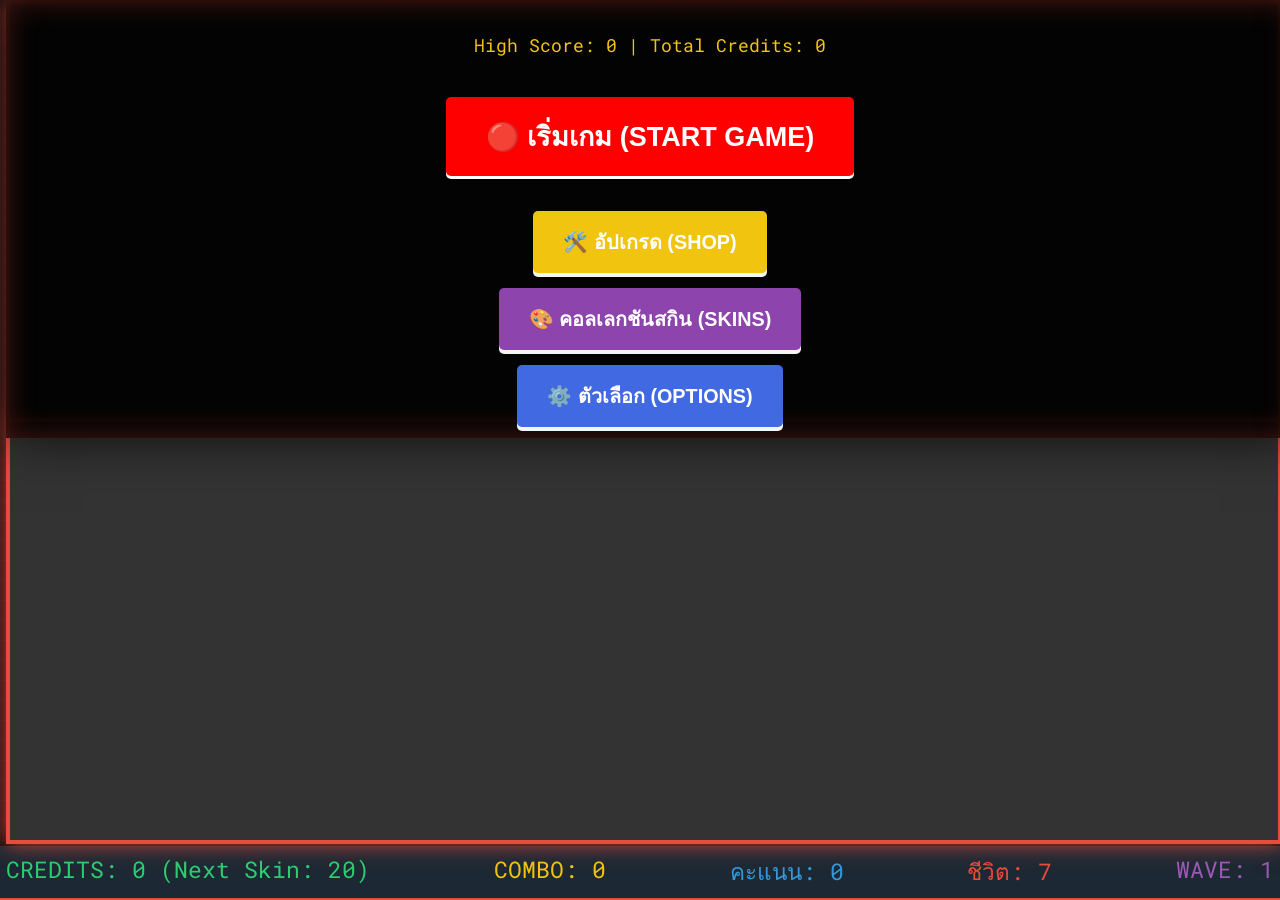
<file: gamee.html>
<!DOCTYPE html>
<html>
<head>
    <title>HELL ARMOR</title>
    <style>
        /* --- 1. Base Styles (Modernized Dark/Red Theme) --- */
        body {
            display: flex;
            flex-direction: column;
            align-items: center;
            /* พื้นหลังใหม่: ลายตารางเรียบง่ายแต่ดูดี */
            background-color: #0d0d0d; 
            background-image: linear-gradient(rgba(231, 76, 60, 0.05) 1px, transparent 1px), 
                              linear-gradient(90deg, rgba(231, 76, 60, 0.05) 1px, transparent 1px);
            background-size: 20px 20px;
            font-family: 'Roboto Mono', monospace;
            color: #ecf0f1;
            margin: 0;
            padding: 0; 
            height: 100vh; 
            touch-action: manipulation;
            overflow: hidden; 
        }

        #game-container {
            position: relative; 
            /* **NEW: ขยายให้ใกล้เคียงขอบจอที่สุด** */
            width: 99vw; /* ใช้ 99% ของความกว้างหน้าจอ */
            height: 99vh; /* ใช้ 99% ของความสูงหน้าจอ */
            max-width: 99vw; 
            max-height: 99vh; 
            aspect-ratio: 16 / 9; /* อัตราส่วนใหม่ 16:9 */
            /* **CRITICAL: ใช้ object-fit เพื่อให้ภาพไม่บิดเบี้ยว** */
            object-fit: contain; 
            margin-top: auto;
            margin-bottom: auto; 
            display: flex;
            justify-content: center;
            align-items: center;
        }
        
        #game-canvas {
            position: absolute; 
            top: 0;
            left: 0;
            width: 100%; 
            height: 100%;
            
            border: 4px solid #e74c3c; /* Red border for Hell Armor */
            background-color: #333333;
            display: block;
            box-shadow: 0 0 20px rgba(231, 76, 60, 0.9); /* เพิ่มแสงให้ดูดุดัน */
            
            image-rendering: -moz-crisp-edges;
            image-rendering: -webkit-crisp-edges;
            image-rendering: pixelated; 
            image-rendering: crisp-edges;
        }
        
        /* --- 2. Info/Score Panel --- */
        #score-container {
            margin-top: 10px;
            display: flex;
            justify-content: space-between;
            width: 99vw; /* ขยายให้เต็มความกว้างจอ */
            max-width: 99vw;
            font-size: 2.5vmin; 
            color: #ecf0f1;
            background-color: #1c2833; /* Darker bar */
            padding: 8px 15px;
            border-radius: 5px;
            box-shadow: 0 0 10px rgba(0,0,0,0.5);
            border-bottom: 2px solid #e74c3c;
        }
        
        /* --- 3. UI Panels (Menus) - ปรับปรุงหลัก (เต็มหน้าจอ) --- */
        .ui-panel {
            position: absolute;
            top: 0;
            left: 0;
            width: 100%;
            height: 100%;
            background-color: rgba(0, 0, 0, 0.95);
            color: #ecf0f1;
            z-index: 100;
            display: none; 
            flex-direction: column;
            align-items: center;
            justify-content: center;
            text-align: center;
            padding: 10px; /* ลด padding */
            font-size: 3vmin; 
            overflow-y: auto; /* ควบคุม scroll เฉพาะแนวตั้ง */
            /* เพิ่มแสงเงาให้ดูเท่ */
            box-shadow: inset 0 0 30px rgba(231, 76, 60, 0.3), 0 0 50px rgba(0, 0, 0, 0.7);
        }
        
        /* Start Menu Specific */
        #start-menu h1 {
            font-size: 10vmin; /* ลดขนาด H1 ลง */
            color: #ffffff; /* แดงดุดัน */
            text-shadow: 0 0 15px #FF0000;
            margin-bottom: 5px;
        }
        #start-menu p {
            font-size: 1.5vmin;
            margin-bottom: 30px;
        }

        /* --- Shop Specific Styles --- */
        #shop-menu, #skins-menu {
            overflow-y: auto; 
            padding: 20px 0; /* เพิ่ม padding ด้านบนและล่าง */
        }
        .upgrade-item {
            display: flex;
            justify-content: space-between;
            align-items: center;
            width: 90%; /* ขยายเป็น 90% ของความกว้างเมนู */
            max-width: 500px; /* เพิ่ม max-width */
            padding: 15px;
            margin: 10px 0;
            background-color: #1e2832; /* Darker background for items */
            border-left: 5px solid #3498db;
            border-radius: 8px;
            box-shadow: 0 2px 5px rgba(0,0,0,0.5);
        }
        
        /* --- 4. Controls/Buttons - ปรับปรุงหลัก --- */
        .game-button {
            padding: 15px 30px; /* ทำให้ปุ่มใหญ่ขึ้น */
            font-size: 2.2vmin; 
            cursor: pointer;
            background-color: #3498db;
            color: #ffffff;
            border: none;
            border-radius: 5px;
            font-weight: bold;
            box-shadow: 0 5px #000;
            transition: all 0.1s ease;
            outline: none;
            text-transform: uppercase;
        }
        .game-button:hover {
            opacity: 0.9;
        }
        .game-button:active {
            transform: translateY(5px);
            box-shadow: none;
        }
        
        /* ปุ่ม Start (สำคัญที่สุด) */
        #start-menu .game-button:first-of-type {
            background-color: #FF0000;
            box-shadow: 0 3px #ffffff;
            font-size: 3vmin;
            padding: 18px 40px;
            margin-bottom: 20px !important;
        }
        #start-menu .game-button:first-of-type:active {
            transform: translateY(6px);
            box-shadow: none;
        }
        
        /* ปุ่ม Laser */
        #laser-button {
            background-color: #e74c3c;
            box-shadow: 0 4px #c0392b;
        }
        #laser-button:disabled {
            background-color: #95a5a6;
            box-shadow: 0 4px #7f8c8d;
        }

        /* ปุ่ม Shop */
        .upgrade-button {
            padding: 8px 15px;
            font-size: 1.8vmin;
            cursor: pointer;
            background-color: #2ecc71;
            color: #1e2832;
            border: none;
            border-radius: 4px;
            transition: background-color 0.1s;
            font-weight: bold;
            box-shadow: 0 3px #27ae60;
        }
        .upgrade-button:active {
            transform: translateY(3px);
            box-shadow: none;
        }
        
        /* Pause Overlay */
        #pause-overlay {
            position: absolute;
            top: 0;
            left: 0;
            width: 100%;
            height: 100%;
            background-color: rgba(0, 0, 0, 0.7);
            color: #e74c3c;
            font-size: 8vmin;
            font-weight: bold;
            display: none; 
            align-items: center;
            justify-content: center;
            z-index: 110;
        }


        /* --- 5. Mobile/Touch Controls --- */
        #mobile-controls {
            position: relative; 
            margin-top: 10px; 
            width: 99vw; /* ขยายให้เต็มความกว้างจอ */
            max-width: 99vw;
            display: flex; /* Ensure it is flex */
            justify-content: space-between;
            padding: 10px 0;
            align-self: center; 
        }
        .mobile-btn {
            padding: 20px 30px;
            font-size: 1.2em;
            cursor: pointer;
            background-color: rgba(52, 152, 219, 0.7);
            color: #ffffff;
            border: 2px solid #3498db;
            border-radius: 10px;
            font-weight: bold;
            user-select: none; 
        }
        #fire-button {
            background-color: rgba(231, 76, 60, 0.7);
            border-color: #e74c3c;
        }
        
        /* Combo System Styling */
        #combo-display-overlay { 
            position: absolute;
            top: 10%;
            width: 100%;
            text-align: center;
            color: #2ecc71;
            font-size: 8vmin;
            font-weight: bold;
            /* ปรับให้ดูเด่นขึ้น */
            text-shadow: 0 0 10px rgba(46, 204, 113, 1), 0 0 20px rgba(46, 204, 113, 0.5);
            display: none;
            z-index: 120;
        }
         /* Wave Message Overlay */
        #wave-message-overlay {
            position: absolute;
            top: 0;
            left: 0;
            width: 100%;
            height: 100%;
            display: flex;
            align-items: center;
            justify-content: center;
            z-index: 200; 
            pointer-events: none; /* Crucial: allows clicks to pass through */
        }
        .wave-message-box {
            background-color: rgba(0, 0, 0, 0.7);
            padding: 10px 20px;
            border-radius: 8px;
            font-size: 4vmin;
            font-weight: bold;
            opacity: 0;
            transition: opacity 1s ease-out;
        }
        
        /* Power-Up Timer Display */
        #powerup-timer {
            position: absolute;
            top: 5px;
            right: 5px;
            background-color: rgba(52, 152, 219, 0.9);
            color: white;
            padding: 5px 10px;
            border-radius: 5px;
            font-size: 2vmin;
            font-weight: bold;
            z-index: 150;
            display: none;
            border: 2px solid #2980b9;
        }
        
        /* --- NEW: Controls Bar Styling --- */
        #controls-bar {
            margin-top: 10px;
            width: 99vw; /* ขยายให้เต็มความกว้างจอ */
            max-width: 99vw;
            display: none; /* Controlled by JS */
            justify-content: center;
            gap: 15px;
            padding-bottom: 10px; 
        }
                /* --- In-Game Controls Overlay (มุมขวาบน) --- */
        #ingame-controls-overlay {
            position: absolute;
            top: 5px; /* ชิดขอบบน */
            right: 5px; /* ชิดขอบขวา */
            z-index: 150; /* อยู่เหนือ Canvas, ใต้ Pause/Message Overlay */
            display: none; /* Controlled by JS */
            gap: 5px;
        }

        .game-control-btn {
            padding: 8px 12px;
            font-size: 2vmin; 
            cursor: pointer;
            background-color: rgba(52, 152, 219, 0.6); /* สีฟ้าโปร่งแสง */
            color: #ffffff;
            border: 2px solid #2980b9;
            border-radius: 5px;
            font-weight: bold;
            box-shadow: 0 2px rgba(0,0,0,0.5);
            transition: all 0.1s;
        }

        .game-control-btn:hover {
            background-color: rgba(52, 152, 219, 0.8);
        }

        .game-control-btn:active {
            transform: translateY(2px);
            box-shadow: none;
        }


    </style>
    <link href="https://fonts.googleapis.com/css2?family=Roboto+Mono:wght@400;700&display=swap" rel="stylesheet">
</head>
<body>
    <div id="game-container">
        <canvas id="game-canvas" width="960" height="540"></canvas>
        
        <div id="start-menu" class="ui-panel">
            <h1>HELL ARMOR</h1> 
            <p style="font-size: 2vmin; color:#f1c40f;">
                High Score: <span id="high-score-display">0</span> | Total Credits: <span id="credit-display-menu">0</span>
            </p>
            <button class="game-button" onclick="startGameFlow()" style="margin-top: 10px;">
                🔴 เริ่มเกม (Start Game)
            </button>
            <button class="game-button" onclick="changeScreen('SHOP')" style="margin-top: 15px; background-color: #f1c40f; box-shadow: 0 4px #F5F5F5; color: #fff;">
                🛠️ อัปเกรด (Shop)
            </button>
            <button class="game-button" onclick="changeScreen('SKINS')" style="margin-top: 15px; background-color: #8e44ad; box-shadow: 0 4px #F5F5F5;">
                🎨 คอลเลกชันสกิน (Skins)
            </button>
            <button class="game-button" onclick="openOptions()" style="margin-top: 15px; background-color: #4169E1; box-shadow: 0 4px #F5F5F5;">
                ⚙️ ตัวเลือก (Options)
            </button>
            <button class="game-button" onclick="changeScreen('HELP')" style="margin-top: 15px; background-color: #3498db; box-shadow: 0 4px #F5F5F5;">
                ❓ วิธีเล่น (Help)
            </button>
        <a href="Home.html">
            <button class="game-button" style="margin-top: 15px;">
                ⬅ Back to Menu
            </button>
        </a>

        </div>

        <div id="shop-menu" class="ui-panel">
            <h1>SHOP & UPGRADES</h1>
            <h2 style="color:#2ecc71; margin-bottom: 20px;">Credits: <span id="credit-display-shop">0</span></h2>

            <div class="upgrade-item">
                <div>
                    **DAMAGE** (Level <span id="upgrade-damage-level">1</span>)<br>
                    <span style="font-size: 0.5em; color: #ccc;">พลังโจมตีกระสุนเพิ่มขึ้น</span>
                </div>
                <button class="upgrade-button" onclick="buyUpgrade('DAMAGE')" id="buy-damage">
                    BUY: <span id="cost-damage">100</span>
                </button>
            </div>
            <div class="upgrade-item">
                <div>
                    **FIRE RATE** (Level <span id="upgrade-fireRate-level">1</span>)<br>
                    <span style="font-size: 0.5em; color: #ccc;">อัตราการยิงเร็วขึ้น</span>
                </div>
                <button class="upgrade-button" onclick="buyUpgrade('FIRE')" id="buy-fire">
                    BUY: <span id="cost-fire">150</span>
                </button>
            </div>
            <div class="upgrade-item">
                <div>
                    **SPEED** (Level <span id="upgrade-speed-level">1</span>)<br>
                    <span style="font-size: 0.5em; color: #ccc;">ความเร็วรถถังเพิ่มขึ้น</span>
                </div>
                <button class="upgrade-button" onclick="buyUpgrade('SPEED')" id="buy-speed">
                    BUY: <span id="cost-speed">200</span>
                </button>
            </div>
            <div class="upgrade-item">
                <div>
                    **BASE ARMOR** (Level <span id="upgrade-armor-level">1</span>)<br>
                    <span style="font-size: 0.5em; color: #ccc;">เพิ่มพลังชีวิตฐาน</span>
                </div>
                <button class="upgrade-button" onclick="buyUpgrade('ARMOR')" id="buy-armor">
                    BUY: <span id="cost-armor">250</span>
                </button>
            </div>
            <div class="upgrade-item">
                <div>
                    **LASER USE** (Max <span id="upgrade-laserUses-level">1</span>)<br>
                    <span style="font-size: 0.5em; color: #ccc;">จำนวนครั้งที่ใช้เลเซอร์กวาดจอได้</span>
                </div>
                <button class="upgrade-button" onclick="buyUpgrade('LASER')" id="buy-laser">
                    BUY: <span id="cost-laser">500</span>
                </button>
            </div>
            
            <h3 style="margin-top: 30px; color:#3498db;">CONSUMABLES</h3>
            <div class="upgrade-item">
                <div>
                    **EXTRA LIFE** (+1 Life)<br>
                    <span style="font-size: 0.5em; color: #ccc;">เพิ่มชีวิตรถถังทันที</span>
                </div>
                <button class="upgrade-button" onclick="buyConsumable('LIFE')" id="buy-life" style="background-color: #f39c12; box-shadow: 0 4px #e67e22;">
                    BUY: 500
                </button>
            </div>
            <div class="upgrade-item">
                <div>
                    **BASE REPAIR** (Full Base Health)<br>
                    <span style="font-size: 0.5em; color: #ccc;">เติมพลังชีวิตฐานให้เต็ม</span>
                </div>
                <button class="upgrade-button" onclick="buyConsumable('REPAIR')" id="buy-repair" style="background-color: #e74c3c; box-shadow: 0 4px #c0392b;">
                    BUY: 800
                </button>
            </div>
            

            <p style="margin-top: 30px;">
                <button class="game-button" onclick="changeScreen('START')">
                    ⬅️ กลับสู่เมนูหลัก
                </button>
            </p>
        </div>


        <div id="skins-menu" class="ui-panel">
            <h1>SKINS COLLECTION</h1>
            <h2 style="color:#2ecc71; margin-bottom: 20px;">Current Skin: <span id="active-skin-display">Default</span></h2>
            <div id="skins-list" style="display: flex; flex-wrap: wrap; justify-content: center; max-width: 600px; gap: 15px; margin-bottom: 30px;">
                </div>
            <button class="game-button" onclick="changeScreen('START')">
                ⬅️ กลับสู่เมนูหลัก
            </button>
        </div>

        <div id="options-menu" class="ui-panel">
            <h1>ตัวเลือก (Options)</h1>
            <p>ปรับระดับเสียง (Volume):</p>
            <input type="range" id="volume-slider" min="0" max="100" value="30" onchange="setVolume(this.value)">
            
            <p style="margin-top: 30px;">
                <button class="game-button" onclick="resetHighScore()" style="background-color: #e74c3c; box-shadow: 0 4px #c0392b;">
                    ⚠️ รีเซ็ต High Score & Data
                </button>
            </p>
            <p style="margin-top: 15px;">
                <button class="game-button" onclick="changeScreen('START')">
                    ⬅️ กลับสู่เมนูหลัก
                </button>
            </p>
        </div>
        
        <div id="help-menu" class="ui-panel">
            <h1>HOW TO PLAY HELL ARMOR</h1>
            <p style="text-align: left; max-width: 400px; margin-top: 20px; font-size: 2vmin;">
                **เป้าหมาย:** ป้องกันฐานของคุณจากฝูงศัตรูที่มาตาม 5 เลน<br>
                **การควบคุม:**<br>
                - **ซ้าย/ขวา ( Arrow Keys ):** เคลื่อนที่<br>
                - **ยิง ( Spacebar ):** ยิงกระสุน<br>
                - **เลเซอร์ (Q):** กวาดล้างศัตรูทั้งหน้าจอ (จำกัดการใช้)<br>
                - **หยุด/เล่นต่อ (P):** หยุดเกมชั่วคราว<br>
                <br>
                **การหาเงิน:** <span style="color:#2ecc71;">Credits</span> จะถูกดรอปเมื่อทำลายศัตรู สามารถนำไปอัปเกรดใน Shop ได้
            </p>
            <p style="margin-top: 30px;">
                <button class="game-button" onclick="changeScreen('START')">
                    ⬅️ กลับสู่เมนูหลัก
                </button>
            </p>
        </div>

        <div id="message-box" class="ui-panel">
            <h1 style="color:#e74c3c; font-size: 8vmin; margin-bottom: 5px;">GAME OVER</h1>
            <h2 style="color:#e74c3c;">YOU ARE DEFEATED!</h2>
            <h3 style="color:#2ecc71;">Credits Earned: <span id="final-credits">0</span></h3>
            <p style="font-size: 0.5em; margin-top: 10px; color:#f1c40f;">
                คะแนนของคุณ: <span id="final-score">0</span>
            </p>
            <button class="game-button" onclick="changeScreen('START')">
                ⬅️ เมนูหลัก (Main Menu)
            </button>
        </div>

        <div id="pause-overlay">PAUSED</div>
        <div id="powerup-timer"></div>
        <div id="combo-display-overlay"></div> 
        
        <div id="ingame-controls-overlay">
            <button class="game-control-btn" onclick="togglePause()">⏸️</button>
            <button class="game-control-btn" onclick="changeScreen('OPTIONS')">⚙️</button>
            <button class="game-control-btn" onclick="changeScreen('START')">🏠</button>
        </div>
        
        <div id="wave-message-overlay"></div>
    </div>
    
    <div id="mobile-controls" style="display: none;"> <div class="direction-btns">
            <div class="mobile-btn" id="left-button" ontouchstart="setKey(true, 'ArrowLeft')" ontouchend="setKey(false, 'ArrowLeft')" onmousedown="setKey(true, 'ArrowLeft')" onmouseup="setKey(false, 'ArrowLeft')">
                &lt;
            </div>
            <div class="mobile-btn" id="right-button" ontouchstart="setKey(true, 'ArrowRight')" ontouchend="setKey(false, 'ArrowRight')" onmousedown="setKey(true, 'ArrowRight')" onmouseup="setKey(false, 'ArrowRight')">
                &gt;
            </div>
        </div>
        <div id="fire-container">
            <div class="mobile-btn" id="fire-button" ontouchstart="setKey(true, ' ')" ontouchend="setKey(false, ' ')" onmousedown="setKey(true, ' ')" onmouseup="setKey(false, ' ')">
                FIRE
            </div>
        </div>
    </div>
    <link href="https://fonts.googleapis.com/css2?family=Roboto+Mono:wght@400;700&display=swap" rel="stylesheet">
</head>
<body>
    <div id="game-container">
        <canvas id="game-canvas" width="960" height="540"></canvas>
        
        <div id="start-menu" class="ui-panel">
            <h1>HELL ARMOR</h1> 
            <p style="font-size: 2vmin; color:#f1c40f;">
                High Score: <span id="high-score-display">0</span> | Total Credits: <span id="credit-display-menu">0</span>
            </p>
            <button class="game-button" onclick="startGameFlow()" style="margin-top: 10px;">
                🔴 เริ่มเกม (Start Game)
            </button>
            <button class="game-button" onclick="changeScreen('SHOP')" style="margin-top: 15px; background-color: #f1c40f; box-shadow: 0 4px #e7b100; color: #1e2832;">
                🛠️ อัปเกรด (Shop)
            </button>
            <button class="game-button" onclick="changeScreen('SKINS')" style="margin-top: 15px; background-color: #8e44ad; box-shadow: 0 4px #783d8a;">
                🎨 คอลเลกชันสกิน (Skins)
            </button>
            <button class="game-button" onclick="openOptions()" style="margin-top: 15px;">
                ⚙️ ตัวเลือก (Options)
            </button>
            <button class="game-button" onclick="changeScreen('HELP')" style="margin-top: 15px; background-color: #3498db; box-shadow: 0 4px #2980b9;">
                ❓ วิธีเล่น (Help)
            </button>
        <a href="Play.html">
            <button class="game-button" style="margin-top: 15px;">
                ⬅ Back to Menu
            </button>
        </a>

        </div>
                <div id="shop-menu" class="ui-panel">
            <h1>SHOP & UPGRADES</h1>
            <h2 style="color:#2ecc71; margin-bottom: 20px;">Credits: <span id="credit-display-shop">0</span></h2>

            <div class="upgrade-item">
                <div>
                    **DAMAGE** (Level <span id="upgrade-damage-level">1</span>)<br>
                    <span style="font-size: 0.5em; color: #ccc;">พลังโจมตีกระสุนเพิ่มขึ้น</span>
                </div>
                <button class="upgrade-button" onclick="buyUpgrade('DAMAGE')" id="buy-damage">
                    BUY: <span id="cost-damage">100</span>
                </button>
            </div>
            <div class="upgrade-item">
                <div>
                    **FIRE RATE** (Level <span id="upgrade-fireRate-level">1</span>)<br>
                    <span style="font-size: 0.5em; color: #ccc;">อัตราการยิงเร็วขึ้น</span>
                </div>
                <button class="upgrade-button" onclick="buyUpgrade('FIRE')" id="buy-fire">
                    BUY: <span id="cost-fire">150</span>
                </button>
            </div>
            <div class="upgrade-item">
                <div>
                    **SPEED** (Level <span id="upgrade-speed-level">1</span>)<br>
                    <span style="font-size: 0.5em; color: #ccc;">ความเร็วรถถังเพิ่มขึ้น</span>
                </div>
                <button class="upgrade-button" onclick="buyUpgrade('SPEED')" id="buy-speed">
                    BUY: <span id="cost-speed">200</span>
                </button>
            </div>
            <div class="upgrade-item">
                <div>
                    **BASE ARMOR** (Level <span id="upgrade-armor-level">1</span>)<br>
                    <span style="font-size: 0.5em; color: #ccc;">เพิ่มพลังชีวิตฐาน</span>
                </div>
                <button class="upgrade-button" onclick="buyUpgrade('ARMOR')" id="buy-armor">
                    BUY: <span id="cost-armor">250</span>
                </button>
            </div>
            <div class="upgrade-item">
                <div>
                    **LASER USE** (Max <span id="upgrade-laserUses-level">1</span>)<br>
                    <span style="font-size: 0.5em; color: #ccc;">จำนวนครั้งที่ใช้เลเซอร์กวาดจอได้</span>
                </div>
                <button class="upgrade-button" onclick="buyUpgrade('LASER')" id="buy-laser">
                    BUY: <span id="cost-laser">500</span>
                </button>
            </div>
            
            <h3 style="margin-top: 30px; color:#3498db;">CONSUMABLES</h3>
            <div class="upgrade-item">
                <div>
                    **EXTRA LIFE** (+1 Life)<br>
                    <span style="font-size: 0.5em; color: #ccc;">เพิ่มชีวิตรถถังทันที</span>
                </div>
                <button class="upgrade-button" onclick="buyConsumable('LIFE')" id="buy-life" style="background-color: #f39c12; box-shadow: 0 4px #e67e22;">
                    BUY: 500
                </button>
            </div>
            <div class="upgrade-item">
                <div>
                    **BASE REPAIR** (Full Base Health)<br>
                    <span style="font-size: 0.5em; color: #ccc;">เติมพลังชีวิตฐานให้เต็ม</span>
                </div>
                <button class="upgrade-button" onclick="buyConsumable('REPAIR')" id="buy-repair" style="background-color: #e74c3c; box-shadow: 0 4px #c0392b;">
                    BUY: 800
                </button>
            </div>
            

            <p style="margin-top: 30px;">
                <button class="game-button" onclick="changeScreen('START')">
                    ⬅️ กลับสู่เมนูหลัก
                </button>
            </p>
        </div>
                <div id="skins-menu" class="ui-panel">
            <h1>SKINS COLLECTION</h1>
            <h2 style="color:#2ecc71; margin-bottom: 20px;">Current Skin: <span id="active-skin-display">Default</span></h2>
            <div id="skins-list" style="display: flex; flex-wrap: wrap; justify-content: center; max-width: 600px; gap: 15px; margin-bottom: 30px;">
                </div>
            <button class="game-button" onclick="changeScreen('START')">
                ⬅️ กลับสู่เมนูหลัก
            </button>
        </div>

        <div id="options-menu" class="ui-panel">
            <h1>ตัวเลือก (Options)</h1>
            <p>ปรับระดับเสียง (Volume):</p>
            <input type="range" id="volume-slider" min="0" max="100" value="30" onchange="setVolume(this.value)">
            
            <p style="margin-top: 30px;">
                <button class="game-button" onclick="resetHighScore()" style="background-color: #e74c3c; box-shadow: 0 4px #c0392b;">
                    ⚠️ รีเซ็ต High Score & Data
                </button>
            </p>
            <p style="margin-top: 15px;">
                <button class="game-button" onclick="changeScreen('START')">
                    ⬅️ กลับสู่เมนูหลัก
                </button>
            </p>
        </div>
        
        <div id="help-menu" class="ui-panel">
            <h1>HOW TO PLAY HELL ARMOR</h1>
            <p style="text-align: left; max-width: 400px; margin-top: 20px; font-size: 2vmin;">
                **เป้าหมาย:** ป้องกันฐานของคุณจากฝูงศัตรูที่มาตาม 5 เลน<br>
                **การควบคุม:**<br>
                - **ซ้าย/ขวา (A/D หรือ Arrow Keys):** เคลื่อนที่<br>
                - **ยิง (Spacebar หรือ Touch FIRE):** ยิงกระสุน<br>
                - **เลเซอร์ (Q):** กวาดล้างศัตรูทั้งหน้าจอ (จำกัดการใช้)<br>
                - **หยุด/เล่นต่อ (P):** หยุดเกมชั่วคราว<br>
                - **Touch Controls:** ปุ่มควบคุมบนหน้าจอมือถือ (จะปรากฏขึ้นเอง)<br>
                <br>
                **การหาเงิน:** <span style="color:#2ecc71;">Credits</span> จะถูกดรอปเมื่อทำลายศัตรู สามารถนำไปอัปเกรดใน Shop ได้
            </p>
            <p style="margin-top: 30px;">
                <button class="game-button" onclick="changeScreen('START')">
                    ⬅️ กลับสู่เมนูหลัก
                </button>
            </p>
        </div>
                <div id="message-box" class="ui-panel">
            <h1 style="color:#e74c3c; font-size: 8vmin; margin-bottom: 5px;">GAME OVER</h1>
            <h2 style="color:#e74c3c;">YOU ARE DEFEATED!</h2>
            <h3 style="color:#2ecc71;">Credits Earned: <span id="final-credits">0</span></h3>
            <p style="font-size: 0.5em; margin-top: 10px; color:#f1c40f;">
                คะแนนของคุณ: <span id="final-score">0</span>
            </p>
            <button class="game-button" onclick="changeScreen('START')">
                ⬅️ เมนูหลัก (Main Menu)
            </button>
        </div>

        <div id="pause-overlay">PAUSED</div>
        <div id="powerup-timer"></div>
        <div id="combo-display-overlay"></div> 
        
        <div id="ingame-controls-overlay">
            <button class="game-control-btn" onclick="togglePause()">⏸️</button>
            <button class="game-control-btn" onclick="changeScreen('OPTIONS')">⚙️</button>
            <button class="game-control-btn" onclick="changeScreen('START')">🏠</button>
        </div>
        
        <div id="wave-message-overlay"></div>
    </div>
    
    <div id="mobile-controls" style="display: none;"> <div class="direction-btns">
            <div class="mobile-btn" id="left-button" ontouchstart="setKey(true, 'ArrowLeft')" ontouchend="setKey(false, 'ArrowLeft')" onmousedown="setKey(true, 'ArrowLeft')" onmouseup="setKey(false, 'ArrowLeft')">
                &lt;
            </div>
            <div class="mobile-btn" id="right-button" ontouchstart="setKey(true, 'ArrowRight')" ontouchend="setKey(false, 'ArrowRight')" onmousedown="setKey(true, 'ArrowRight')" onmouseup="setKey(false, 'ArrowRight')">
                &gt;
            </div>
        </div>
        <div id="fire-container">
            <div class="mobile-btn" id="fire-button" ontouchstart="setKey(true, ' ')" ontouchend="setKey(false, ' ')" onmousedown="setKey(true, ' ')" onmouseup="setKey(false, ' ')">
                FIRE
            </div>
        </div>
    </div>

    <div id="score-container">
        <div style="color:#2ecc71;">CREDITS: <span id="credits-display">0</span> (Next Skin: <span id="next-skin-display">20</span>)</div> 
        <div style="color:#f1c40f;">COMBO: <span id="combo-count">0</span></div>
        <div style="color:#3498db;">คะแนน: <span id="score">0</span></div>
        <div style="color:#e74c3c;">ชีวิต: <span id="lives">7</span></div>
        <div style="color:#9b59b6;">WAVE: <span id="level">1</span></div>
    </div>
    
    <div id="controls-bar" style="display: none;"> 
        <button class="game-button" id="laser-button" onclick="useLaserWipe()">
            LASER (Q): <span id="laser-use-count">0</span>
        </button>
        <button class="game-button" id="pause-button" onclick="togglePause()">หยุด/เล่นต่อ (P)</button>
        <button class="game-button" id="menu-button" onclick="changeScreen('START')">ออกจากเกม</button>
    </div>
       <script>
        // --- 1. Global Setup & State Management ---
        const canvas = document.getElementById('game-canvas');
        const ctx = canvas.getContext('2d');
        
        // Display Elements (CRITICAL: These must match IDs in HTML)
        const scoreDisplay = document.getElementById('score');
        const creditsDisplay = document.getElementById('credits-display');
        const nextSkinDisplay = document.getElementById('next-skin-display'); 
        const comboCountDisplay = document.getElementById('combo-count'); 
        const livesDisplay = document.getElementById('lives');
        const levelDisplay = document.getElementById('level');
        const highScoreDisplay = document.getElementById('high-score-display');
        const creditDisplayMenu = document.getElementById('credit-display-menu');
        const laserButton = document.getElementById('laser-button');
        const laserUseCount = document.getElementById('laser-use-count');
        const mobileControls = document.getElementById('mobile-controls');
        const powerUpTimerDisplay = document.getElementById('powerup-timer'); 
        const comboDisplayOverlay = document.getElementById('combo-display-overlay'); 
        const waveMessageOverlay = document.getElementById('wave-message-overlay'); 


        
        // UI Panels (Fixed References)
        const uiPanels = {
            'START': document.getElementById('start-menu'),
            'OPTIONS': document.getElementById('options-menu'),
            'SHOP': document.getElementById('shop-menu'),
            'SKINS': document.getElementById('skins-menu'), 
            'HELP': document.getElementById('help-menu'), 
            'GAME_OVER': document.getElementById('message-box')
        };
        const pauseOverlay = document.getElementById('pause-overlay');
        const controlsBar = document.getElementById('controls-bar'); 
        const pauseButton = document.getElementById('pause-button'); 
        const ingameControls = document.getElementById('ingame-controls-overlay');


        let gameActive = false;
        let isPaused = false;
        let currentScreen = 'START';
        let animationFrameId = null; 
        let audioContext = null; 
        let lastTime = 0; 
        let masterVolume = 0.3;

        // --- 2. Game Data (Persistence) ---
        let gameStats = {
            highScore: 0,
            credits: 0,
            upgrades: {
                damage: 1, 
                fireRate: 1, 
                speed: 1,    
                armor: 1,    
                laserUses: 1 
            },
            skins: ['Default'], 
            activeSkin: 'Default' 
        };

        // --- 3. Game Variables (In-Game) ---
        let playerTank; 
        let bullets;
        let enemyBullets;
        let enemies;
        let particles;
        let powerUps; 
        
        let score, lives, wave, currentCredits; 
        let laserUses; 
        let laserCooldown = 0; 
        let lastShootTime;
        let playerShootDelay; 
        let enemySpawnTimer;
        let enemySpawnDelay = 2000;
        
        let bulletDamage; 
        let killCount = 0; 
        const KILLS_TO_DROP_SKIN = 20; 
        let bossActive = false;
        
        let currentCombo = 0; 
        let lastKillTime = 0;
        const COMBO_TIME_LIMIT = 2000; 
        
        // --- PowerUp Variables ---
        const POWER_UP_TYPES = {
            SHIELD: { color: '#3498db', symbol: 'S', name: 'Shield', duration: 8000 },
            MULTI_SHOT: { color: '#8e44ad', symbol: 'M', name: 'Multi Shot', duration: 10000 },
            FAST_FIRE: { color: '#e74c3c', symbol: 'F', name: 'Fast Fire', duration: 7000 },
            CREDIT_MAGNET: { color: '#f1c40f', symbol: '€', name: 'Magnet', duration: 12000 } 
        };
        let powerUpActive = null; 
        let powerUpDuration = 0;
        let originalShootDelay;
        let creditMagnetRange = 0; 

        // --- Visual Effects Variables ---
        let screenFlashTimer = 0; 
        let cameraShakeX = 0;     
        let cameraShakeY = 0;     
        
        let baseHealth; 
        let MAX_BASE_HEALTH; 


        // --- CONSTANTS (5 Lanes) - UPDATED FOR LANDSCAPE ---
        const BASE_PLAYER_SPEED = 7;
        const BASE_SHOOT_DELAY = 250;
        const BASE_BULLET_DAMAGE = 1; 
        const BASE_MAX_HEALTH = 100;
        const MAX_UPGRADE_LEVEL = 5;
        
        const GAME_DATA_KEY = 'hellArmorDefenseData';
        const NUM_LANES = 5; 
        
        // *** NEW LANDSCAPE DIMENSIONS ***
        const CANVAS_WIDTH = 960;  
        const CANVAS_HEIGHT = 540; 
        
        const LANE_WIDTH = CANVAS_WIDTH / NUM_LANES; 
        const BASE_LINE_Y = CANVAS_HEIGHT - 50; 
        
        // --- Skin Definition ---
        const ALL_TANK_SKINS = {
            'Default': { color: '#2ecc71', barrelColor: '#1e8449', bulletColor: '#2ecc71' },
            'Red-Camo': { color: '#e74c3c', barrelColor: '#c0392b', bulletColor: '#f1c40f' },
            'Blue-Camo': { color: '#3498db', barrelColor: '#2980b9', bulletColor: '#3498db' },
            'Gold-Plated': { color: '#f1c40f', barrelColor: '#e67e22', bulletColor: '#e67e22' },
            'Black-Ops': { color: '#2c3e50', barrelColor: '#1e2832', bulletColor: '#bdc3c7' }
        };
                // -------------------------------------------------------------------
        // ## 4. Utility Functions (Sound, UI Helpers, Controls)
        // -------------------------------------------------------------------

        function getAudioContext() {
            if (!audioContext) {
                audioContext = new (window.AudioContext || window.webkitAudioContext)();
            }
            return audioContext;
        }

        function playSound(frequency, duration, type, volume, detune = 0, startAt = 0) {
            if (masterVolume === 0) return;
            try {
                const context = getAudioContext();
                const oscillator = context.createOscillator();
                const gainNode = context.createGain();

                oscillator.type = type; 
                oscillator.frequency.setValueAtTime(frequency, context.currentTime + startAt);
                oscillator.detune.setValueAtTime(detune, context.currentTime + startAt);

                gainNode.gain.setValueAtTime(volume * masterVolume, context.currentTime + startAt);
                gainNode.gain.exponentialRampToValueAtTime(0.001, context.currentTime + startAt + duration / 1000);

                oscillator.connect(gainNode);
                gainNode.connect(context.destination);

                oscillator.start(context.currentTime + startAt);
                oscillator.stop(context.currentTime + startAt + duration / 1000);
            } catch (e) {
                console.error("Audio playback error:", e);
            }
        }
        
        function showWaveMessage(message, color = '#f1c40f') {
            const messageBox = document.createElement('div');
            messageBox.className = 'wave-message-box';
            messageBox.style.color = color;
            messageBox.textContent = message;

            if (waveMessageOverlay) {
                waveMessageOverlay.innerHTML = ''; // Clear previous messages
                waveMessageOverlay.appendChild(messageBox);
            
                // Trigger fade in
                setTimeout(() => {
                    messageBox.style.opacity = 1;
                }, 50);
                
                // Trigger fade out
                setTimeout(() => {
                    messageBox.style.opacity = 0;
                }, 1000);
                
                // Remove element after fade out
                setTimeout(() => {
                    waveMessageOverlay.innerHTML = '';
                }, 2000); 
            }
        }

        let keys = {};
        window.addEventListener('keydown', (e) => {
            keys[e.key] = true;
            if (e.key === 'q' || e.key === 'Q') useLaserWipe();
            if (e.key === 'p' || e.key === 'P') togglePause();
            // Handle spacebar fire here
            if (e.key === ' ' && !isPaused && gameActive) fireBullet(); 
        });
        window.addEventListener('keyup', (e) => {
            keys[e.key] = false;
        });

        // For mobile controls
        function setKey(state, key) {
            keys[key] = state;
            // Only trigger fire on keydown/touchstart, not keyup/touchend
            if (key === ' ' && state && !isPaused && gameActive) fireBullet(); 
        }
        
        function handleControls() {
            if (!playerTank) return;
            const speed = playerTank.speed;
            
            if (keys['ArrowLeft'] || keys['a']) {
                playerTank.x = Math.max(playerTank.x - speed, playerTank.size / 2);
            }
            if (keys['ArrowRight'] || keys['d']) {
                playerTank.x = Math.min(playerTank.x + speed, canvas.width - playerTank.size / 2);
            }
        }
        
        function shakeCamera(intensity, duration) {
            cameraShakeX = intensity;
            cameraShakeY = intensity;
            setTimeout(() => {
                cameraShakeX = 0;
                cameraShakeY = 0;
            }, duration);
        }
        
        function useLaserWipe() {
            if (isPaused || laserCooldown > 0 || laserUses <= 0 || !gameActive) return;
            
            laserUses--;
            laserCooldown = 5000; 
            score += enemies.length * 50; 
            currentCredits += enemies.length * 20;
            
            enemies = []; // Clear all enemies
            enemyBullets = []; // Clear all enemy bullets
            
            screenFlashTimer = 300; 
            shakeCamera(15, 300);
            playSound(1200, 500, 'sawtooth', 0.8, 1.0); 
            updateUI(0); // Call updateUI after state change
        }

        function togglePause() {
            if (!gameActive) return;
            isPaused = !isPaused;
            
            if (isPaused) {
                if(pauseButton) pauseButton.textContent = 'เล่นต่อ (P)';
                if(pauseOverlay) pauseOverlay.style.display = 'flex';
                if (animationFrameId) cancelAnimationFrame(animationFrameId);
                animationFrameId = null;
            } else {
                if(pauseButton) pauseButton.textContent = 'หยุด/เล่นต่อ (P)';
                if(pauseOverlay) pauseOverlay.style.display = 'none';
                lastTime = performance.now(); 
                animationFrameId = requestAnimationFrame(gameLoop);
            }
        }
        
        function hideAllUIs() {
            Object.values(uiPanels).forEach(panel => {
                if(panel) panel.style.display = 'none';
            });
            if(pauseOverlay) pauseOverlay.style.display = 'none';
            if(waveMessageOverlay) waveMessageOverlay.innerHTML = ''; // Clear wave message when switching screens
        }
        
        function updateStartMenuUI() {
            if(highScoreDisplay) highScoreDisplay.textContent = gameStats.highScore;
            if(creditDisplayMenu) creditDisplayMenu.textContent = gameStats.credits; 
        }
        function openOptions() {
            changeScreen('OPTIONS');
        }
               // -------------------------------------------------------------------
        // ## 5. Persistence & Options
        // -------------------------------------------------------------------

        function loadGameData() {
            const data = localStorage.getItem(GAME_DATA_KEY);
            if (data) {
                gameStats = JSON.parse(data);
                if (!gameStats.upgrades) {
                    gameStats.upgrades = { damage: 1, fireRate: 1, speed: 1, armor: 1, laserUses: 1 };
                }
                 if (gameStats.upgrades.damage === undefined) gameStats.upgrades.damage = 1;
                
                if (!gameStats.skins || !Array.isArray(gameStats.skins) || gameStats.skins.length === 0) {
                    gameStats.skins = ['Default'];
                }
                if (!gameStats.activeSkin || !ALL_TANK_SKINS[gameStats.activeSkin]) {
                    gameStats.activeSkin = 'Default';
                }
            } else {
                 gameStats.skins = ['Default']; 
            }
            updateStartMenuUI();
            
            const savedVolume = localStorage.getItem('hellArmorVolume'); 
            if (savedVolume !== null) {
                masterVolume = parseFloat(savedVolume) / 100;
                const slider = document.getElementById('volume-slider');
                if(slider) slider.value = savedVolume;
            }
        }
        function saveGameData() {
            localStorage.setItem(GAME_DATA_KEY, JSON.stringify(gameStats));
        }
        function setVolume(value) {
            masterVolume = parseFloat(value) / 100;
            localStorage.setItem('hellArmorVolume', value); 
            playSound(440, 50, 'sine', 0.1, 0.5); 
        }
        function resetHighScore() {
            if (confirm("คุณแน่ใจหรือไม่ว่าต้องการรีเซ็ต High Score และ Credits ทั้งหมด?")) {
                gameStats.highScore = 0;
                gameStats.credits = 0;
                gameStats.upgrades = { damage: 1, fireRate: 1, speed: 1, armor: 1, laserUses: 1 };
                gameStats.skins = ['Default']; 
                gameStats.activeSkin = 'Default';
                saveGameData();
                alert("ข้อมูลเกมทั้งหมดถูกรีเซ็ตแล้ว!");
                updateStartMenuUI();
                updateShopUI();
                updateSkinsUI();
            }
        }
                // -------------------------------------------------------------------
        // ## 6. Shop and Upgrade Logic
        // -------------------------------------------------------------------
        
        function getUpgradeCost(type, level) {
            if (level >= MAX_UPGRADE_LEVEL && (type !== 'LASER' && type !== 'DAMAGE')) return null; 
            if (level >= 3 && type === 'LASER') return null; 
            if (level >= 8 && type === 'DAMAGE') return null; 
            
            let baseCost = 0;
            if (type === 'DAMAGE') baseCost = 100; 
            else if (type === 'FIRE') baseCost = 150;
            else if (type === 'SPEED') baseCost = 200;
            else if (type === 'ARMOR') baseCost = 250;
            else if (type === 'LASER') baseCost = 500;
            
            return Math.round(baseCost + (level - 1) * (baseCost * 0.7)); 
        }
        
        function updateShopUI() {
            const creditDisplayShop = document.getElementById('credit-display-shop');
            if(creditDisplayShop) creditDisplayShop.textContent = gameStats.credits;
            
            const upgrades = [
                { type: 'DAMAGE', key: 'damage' }, 
                { type: 'FIRE', key: 'fireRate' },
                { type: 'SPEED', key: 'speed' },
                { type: 'ARMOR', key: 'armor' },
                { type: 'LASER', key: 'laserUses' } 
            ];

            upgrades.forEach(({ type, key }) => {
                const level = gameStats.upgrades[key];
                const cost = getUpgradeCost(type, level);
                const button = document.getElementById(`buy-${type.toLowerCase()}`);
                const levelSpan = document.getElementById(`upgrade-${key}-level`);
                const costSpan = document.getElementById(`cost-${type.toLowerCase()}`);
                const maxLevel = type === 'LASER' ? 3 : (type === 'DAMAGE' ? 8 : MAX_UPGRADE_LEVEL);
                
                if (levelSpan) levelSpan.textContent = level;

                if (level >= maxLevel) {
                    if(costSpan) costSpan.textContent = 'MAX';
                    if(button) {
                        button.disabled = true;
                        button.textContent = 'MAX LEVEL';
                    }
                } else {
                    if(costSpan) costSpan.textContent = cost;
                    if(button) {
                        button.disabled = gameStats.credits < cost;
                        button.textContent = `BUY: ${cost}`;
                    }
                }
            });
            
             const buyLife = document.getElementById('buy-life');
             const buyRepair = document.getElementById('buy-repair');
             if(buyLife) buyLife.disabled = gameStats.credits < 500;
             if(buyRepair) buyRepair.disabled = gameStats.credits < 800;
        }
        
        function buyUpgrade(type) {
            let key;
            if (type === 'DAMAGE') key = 'damage'; 
            else if (type === 'FIRE') key = 'fireRate';
            else if (type === 'SPEED') key = 'speed';
            else if (type === 'ARMOR') key = 'armor';
            else if (type === 'LASER') key = 'laserUses';
            else return;

            const currentLevel = gameStats.upgrades[key];
            const cost = getUpgradeCost(type, currentLevel);
            const maxLevel = type === 'LASER' ? 3 : (type === 'DAMAGE' ? 8 : MAX_UPGRADE_LEVEL);
            
            if (currentLevel >= maxLevel || gameStats.credits < cost) {
                playSound(100, 50, 'sawtooth', 0.5, 0.5); 
                return;
            }

            gameStats.credits -= cost;
            gameStats.upgrades[key]++;
            saveGameData();
            updateShopUI();
            updateStartMenuUI();
            
            playSound(440, 50, 'sine', 0.2, 1.5); 
            playSound(660, 50, 'sine', 0.2, 1.5); 
        }
        
        function buyConsumable(type) {
            let cost = 0;
            if (type === 'LIFE') cost = 500;
            else if (type === 'REPAIR') cost = 800;
            
            if (gameStats.credits < cost) {
                playSound(100, 50, 'sawtooth', 0.5, 0.5); 
                return;
            }
            
            gameStats.credits -= cost;
            saveGameData();
            updateShopUI();
            updateStartMenuUI();
            
            if (type === 'LIFE') {
                lives = Math.min(lives + 1, 5); 
                showWaveMessage('+1 LIFE!', '#f39c12');
            } else if (type === 'REPAIR') {
                baseHealth = MAX_BASE_HEALTH;
                showWaveMessage('BASE REPAIRED!', '#e74c3c');
            }
            playSound(880, 50, 'sine', 0.3, 1.5);
        }
                // -------------------------------------------------------------------
        // ## 7. Skins Logic
        // -------------------------------------------------------------------
        
        function updateSkinsUI() {
            const activeSkinDisplay = document.getElementById('active-skin-display');
            if(activeSkinDisplay) activeSkinDisplay.textContent = gameStats.activeSkin;
            const skinsListDiv = document.getElementById('skins-list');
            
            if (!skinsListDiv) return;
            
            skinsListDiv.innerHTML = ''; 

            Object.keys(ALL_TANK_SKINS).forEach(skinName => {
                const isCollected = gameStats.skins.includes(skinName);
                const isActive = gameStats.activeSkin === skinName;
                const skinData = ALL_TANK_SKINS[skinName];

                const button = document.createElement('button');
                button.className = 'game-button';
                button.style.backgroundColor = isCollected ? skinData.color : '#7f8c8d';
                button.style.color = isCollected ? '#fff' : '#bdc3c7';
                button.style.fontSize = '1.5vmin';
                button.style.padding = '10px';
                button.style.cursor = isCollected ? 'pointer' : 'not-allowed';

                if (isActive) {
                    button.textContent = `${skinName} (ACTIVE)`;
                    button.style.boxShadow = '0 4px #fff';
                } else if (isCollected) {
                    button.textContent = `USE: ${skinName}`;
                    button.onclick = () => activateSkin(skinName);
                } else {
                    button.textContent = `${skinName} (LOCKED)`;
                    button.disabled = true;
                }

                skinsListDiv.appendChild(button);
            });
        }
        
        function activateSkin(skinName) {
            if (gameStats.skins.includes(skinName)) {
                gameStats.activeSkin = skinName;
                saveGameData();
                updateSkinsUI();
                showWaveMessage(`Skin changed to ${skinName}`);
                playSound(880, 50, 'sine', 0.2, 1.5); 
                
                // Re-apply skin to playerTank if game is active
                if (gameActive && playerTank) {
                    const activeSkinData = ALL_TANK_SKINS[gameStats.activeSkin] || ALL_TANK_SKINS['Default'];
                    playerTank.color = activeSkinData.color;
                    playerTank.barrelColor = activeSkinData.barrelColor;
                    playerTank.bulletColor = activeSkinData.bulletColor;
                }
            }
        }
        
        function spawnSkinDrop(x, y) {
            const uncollectedSkins = Object.keys(ALL_TANK_SKINS).filter(
                skinName => !gameStats.skins.includes(skinName)
            );
            
            if (uncollectedSkins.length === 0) {
                console.log("All skins collected. No skin drop.");
                return;
            }

            const skinToDrop = uncollectedSkins[Math.floor(Math.random() * uncollectedSkins.length)];
            
            powerUps.push({
                x: x, y: y, size: 50, 
                color: ALL_TANK_SKINS[skinToDrop].color, 
                symbol: 'S', 
                type: 'SKIN_DROP', 
                speedY: 2.5, 
                rotation: 0,
                rotationSpeed: 0.08,
                isSkinDrop: true, 
                skinName: skinToDrop 
            });
            showWaveMessage('SKIN DROP!');
        }
        
        function collectSkin(skinName) {
            if (!gameStats.skins.includes(skinName)) {
                gameStats.skins.push(skinName);
                saveGameData();
                showWaveMessage(`NEW SKIN: ${skinName}!`);
                playSound(1200, 100, 'sine', 0.8, 1.5);
                updateSkinsUI(); // Update UI if we are in skins menu
            }
        }
                // -------------------------------------------------------------------
        // ## 8. Game Flow & Initialization
        // -------------------------------------------------------------------
        
        function initGameVariables() {
            // Ensure Canvas dimensions are set
            if (canvas.width !== CANVAS_WIDTH || canvas.height !== CANVAS_HEIGHT) {
                 canvas.width = CANVAS_WIDTH;
                 canvas.height = CANVAS_HEIGHT;
            }
            
            // Apply Upgrades
            const damageLevel = gameStats.upgrades.damage; 
            const speedLevel = gameStats.upgrades.speed;
            const armorLevel = gameStats.upgrades.armor;
            const fireLevel = gameStats.upgrades.fireRate;
            const laserLevel = gameStats.upgrades.laserUses;
            
            const effectivePlayerSpeed = BASE_PLAYER_SPEED + (speedLevel - 1) * 1.5;
            MAX_BASE_HEALTH = BASE_MAX_HEALTH + (armorLevel - 1) * 25;
            originalShootDelay = BASE_SHOOT_DELAY - (fireLevel - 1) * 40; 
            playerShootDelay = originalShootDelay; 
            bulletDamage = BASE_BULLET_DAMAGE + (damageLevel - 1) * 0.5; 

            const activeSkinData = ALL_TANK_SKINS[gameStats.activeSkin] || ALL_TANK_SKINS['Default'];

            // CRITICAL: Initialize playerTank
            playerTank = { 
                x: canvas.width / 5, y: canvas.height - 60, // ปรับตำแหน่ง y
                size: 45, speed: effectivePlayerSpeed, 
                color: activeSkinData.color, 
                barrelColor: activeSkinData.barrelColor,
                bulletColor: activeSkinData.bulletColor,
                invincible: 0,
                hasShield: false 
            };
            bullets = []; enemyBullets = []; enemies = []; particles = []; powerUps = []; 
            
            score = 0; lives = 7; wave = 1; currentCredits = 0; 
            laserUses = laserLevel; 
            laserCooldown = 0; 
            
            // Reset Power-Up state
            powerUpActive = null; 
            powerUpDuration = 0; 
            creditMagnetRange = 0; 
            if(powerUpTimerDisplay) powerUpTimerDisplay.style.display = 'none';

            lastShootTime = 0; 
            enemySpawnTimer = 0; 
            enemySpawnDelay = 2000;
            
            screenFlashTimer = 0; cameraShakeX = 0; cameraShakeY = 0;
            baseHealth = MAX_BASE_HEALTH; 
            
            killCount = 0; 
            bossActive = false;
            currentCombo = 0;
            lastKillTime = 0;
            
            showWaveMessage(`WAVE ${wave}`);
            updateUI(0); 
        }

        function endGame() {
            gameActive = false;
            gameStats.credits += currentCredits; 
            
            if (score > gameStats.highScore) {
                gameStats.highScore = score;
            }
            saveGameData();
            updateStartMenuUI(); 

            const finalScore = document.getElementById('final-score');
            const finalCredits = document.getElementById('final-credits');
            if(finalScore) finalScore.textContent = score;
            if(finalCredits) finalCredits.textContent = currentCredits;
            
            // Fix: Ensure we stop the loop if it's still running
            if (animationFrameId) cancelAnimationFrame(animationFrameId);
            animationFrameId = null;
            
            changeScreen('GAME_OVER');
            playSound(50, 1000, 'triangle', 0.8, 0.5);
        }

        function changeScreen(newScreen) {
            currentScreen = newScreen;
            hideAllUIs();
            
            // --- New: Reference the new control overlay ---
            const ingameControls = document.getElementById('ingame-controls-overlay'); 

            if (uiPanels[newScreen]) {
                uiPanels[newScreen].style.display = 'flex';
                if(controlsBar) controlsBar.style.display = 'none'; 
                if(mobileControls) mobileControls.style.display = 'none'; 
                // --- New: Hide in-game controls when in menu ---
                if(ingameControls) ingameControls.style.display = 'none'; 
            } else if (newScreen === 'PLAYING') {
                if(controlsBar) controlsBar.style.display = 'flex'; 
                if(mobileControls) mobileControls.style.display = window.innerWidth < 800 ? 'flex' : 'none';
                // --- New: Show in-game controls when playing ---
                if(ingameControls) ingameControls.style.display = 'flex'; 
            }
            
            if (newScreen === 'START') {
                updateStartMenuUI();
                isPaused = false; 
                if(pauseOverlay) pauseOverlay.style.display = 'none';
            }
            if (newScreen === 'SHOP') {
                 updateShopUI();
            }
            if (newScreen === 'SKINS') { 
                 updateSkinsUI();
            }
            
            if (newScreen !== 'PLAYING') {
                gameActive = false;
                if (animationFrameId) cancelAnimationFrame(animationFrameId);
                animationFrameId = null;
            }
        }
        
        function startGameFlow() {
            changeScreen('PLAYING'); 
            _startTheGame();
        }

        function _startTheGame() {
            if (gameActive) return;

            // 1. Initialize all game variables and player stats
            initGameVariables(); 
            
            // 2. Start the game loop
            gameActive = true;
            lastTime = performance.now();
            
            if (!playerTank) {
                console.error("Player tank object failed to initialize.");
                gameActive = false;
                changeScreen('START');
                return;
            }
            
            if (!animationFrameId) {
                animationFrameId = requestAnimationFrame(gameLoop);
            }
        }
                // -------------------------------------------------------------------
        // ## 9. Drawing Functions 
        // -------------------------------------------------------------------
        
        function drawBullet(bullet) {
            if (!bullet) return;
            ctx.fillStyle = bullet.color || '#f1c40f';
            ctx.beginPath();
            ctx.arc(bullet.x, bullet.y, 4, 0, Math.PI * 2);
            ctx.fill();
        }
        
        function drawEnemy(enemy) {
            if (!enemy) return;
            const size = enemy.size, x = enemy.x, y = enemy.y;
            
            const bodyWidth  = enemy.width  || size * 1.3;
            const bodyHeight = enemy.height || size * 1;

            ctx.fillStyle = enemy.color || '#8e44ad';
            ctx.fillRect(
            x - bodyWidth / 2,
            y - bodyHeight / 2,
            bodyWidth,
            bodyHeight
            );


            // Draw Turret Base (or some other detail)
            ctx.fillStyle = '#2c3e50'; 
            ctx.beginPath();
            ctx.arc(x, y - size * 0.15, size * 0.3, 0, Math.PI * 2);
            ctx.fill();

            // Health Bar
            const healthBarWidth = size * 0.8;
            const healthBarHeight = 3;
            ctx.fillStyle = '#34495e';
            ctx.fillRect(x - healthBarWidth / 2, y - size * 0.7, healthBarWidth, healthBarHeight);
            
            const healthPercentage = enemy.health / enemy.maxHealth;
            ctx.fillStyle = healthPercentage > 0.5 ? '#2ecc71' : (healthPercentage > 0.2 ? '#f1c40f' : '#e74c3c');
            ctx.fillRect(x - healthBarWidth / 2, y - size * 0.7, healthBarWidth * healthPercentage, healthBarHeight);
        }
        
        function drawPlayerTank() {
            if (!playerTank) return;
            
            // Invincibility Flash
            if (playerTank.invincible > 0 && Math.floor(Date.now() / 100) % 2 === 0) return;
            
            const size = playerTank.size, x = playerTank.x, y = playerTank.y;
            
            // --- NEW: Draw Shield ---
            if (playerTank.hasShield) {
                const shieldRadius = size * 0.7;
                ctx.beginPath();
                ctx.arc(x, y - size * 0.1, shieldRadius, 0, Math.PI * 2);
                ctx.strokeStyle = 'rgba(52, 152, 219, 0.8)';
                ctx.fillStyle = 'rgba(52, 152, 219, 0.2)';
                ctx.lineWidth = 3;
                ctx.fill();
                ctx.stroke();
            }

            // Shadow (Visual Depth)
            ctx.fillStyle = 'rgba(0, 0, 0, 0.5)';
            ctx.beginPath();
            ctx.ellipse(x, y + size * 0.35, size * 0.4, size * 0.1, 0, 0, Math.PI * 2);
            ctx.fill();

            // Draw Body
            ctx.fillStyle = playerTank.color;
            ctx.fillRect(x - size / 2, y - size / 2, size, size * 0.7);
            
            // Draw Turret Base
            ctx.fillStyle = playerTank.barrelColor; 
            ctx.beginPath();
            ctx.arc(x, y - size * 0.15, size * 0.3, 0, Math.PI * 2);
            ctx.fill();
            
            // Draw Cannon 
            ctx.fillStyle = powerUpActive === 'FAST_FIRE' ? '#e74c3c' : (powerUpActive === 'MULTI_SHOT' ? '#8e44ad' : playerTank.barrelColor); 
            ctx.fillRect(x - 5, y - size * 0.7, 10, size * 0.5); 
            
            // Cooldown Meter 
            if (laserCooldown > 0) {
                const maxCooldown = 5000;
                const cooldownRatio = laserCooldown / maxCooldown;
                const meterLength = size * 1.5;
                ctx.fillStyle = 'rgba(231, 76, 60, 0.7)';
                ctx.fillRect(x - meterLength / 2, y - size * 1.2, meterLength * cooldownRatio, 5);
                ctx.strokeStyle = '#e74c3c';
                ctx.strokeRect(x - meterLength / 2, y - size * 1.2, meterLength, 5);
            }
            
            // --- NEW: Draw Magnet Range ---
            if (creditMagnetRange > 0) {
                ctx.beginPath();
                ctx.arc(x, y, creditMagnetRange, 0, Math.PI * 2);
                ctx.strokeStyle = 'rgba(241, 196, 15, 0.5)';
                ctx.lineWidth = 1;
                ctx.setLineDash([5, 5]);
                ctx.stroke();
                ctx.setLineDash([]);
            }
        }
        
        function drawParticle(p) {
            if (!p) return;
            ctx.fillStyle = p.color;
            ctx.beginPath();
            ctx.arc(p.x, p.y, p.size, 0, Math.PI * 2);
            ctx.fill();
        }
        
        function drawPowerUp(item) {
            if (!item) return;
            const x = item.x, y = item.y, size = item.size;
            
            // Background Circle
            ctx.fillStyle = item.color;
            ctx.beginPath();
            ctx.arc(x, y, size, 0, Math.PI * 2);
            ctx.fill();
            
            // Symbol (Text)
            ctx.fillStyle = '#ffffff';
            ctx.font = `${size * 1.2}px Arial`;
            ctx.textAlign = 'center';
            ctx.textBaseline = 'middle';
            ctx.fillText(item.symbol, x, y);
        }
        
        function drawBaseHealth() {
            const W = canvas.width;
            const H = canvas.height;
            const healthBarWidth = W; 
            const healthBarHeight = 20; 
            const healthPercentage = baseHealth / MAX_BASE_HEALTH;

            // Draw Base Line (Red Zone)
            ctx.fillStyle = '#e74c3c';
            ctx.fillRect(0, BASE_LINE_Y, W, H - BASE_LINE_Y); 

            // Health Bar Background
            ctx.fillStyle = '#34495e';
            ctx.fillRect(0, BASE_LINE_Y - healthBarHeight, healthBarWidth, healthBarHeight);

            // Actual Health Bar
            ctx.fillStyle = healthPercentage > 0.5 ? '#2ecc71' : (healthPercentage > 0.2 ? '#f1c40f' : '#e74c3c');
            ctx.fillRect(0, BASE_LINE_Y - healthBarHeight, healthBarWidth * healthPercentage, healthBarHeight);

            // Base Health Text (เดิม)
            ctx.fillStyle = '#ffffff';
            ctx.font = '12px Roboto Mono';
            ctx.textAlign = 'center';
            ctx.textBaseline = 'middle';
            ctx.fillText(`BASE HEALTH: ${Math.round(baseHealth)} / ${MAX_BASE_HEALTH}`, W / 2, BASE_LINE_Y - healthBarHeight / 2);
                        // --- NEW: Draw Base Health & Lives ABOVE the base health bar ---
            
            // 1. Draw Lives (ซ้าย)
            ctx.fillStyle = '#ffffff';
            ctx.font = '2.5vmin Roboto Mono'; // ใช้ font ใหญ่ขึ้น
            ctx.textAlign = 'left';
            // ตำแหน่ง: เหนือแถบเขียว/แดงเล็กน้อย, ชิดซ้าย
            ctx.fillText(`Lives: ${lives}`, 10, BASE_LINE_Y - healthBarHeight - 15); 
            
            // 2. Draw Wave (ขวา)
            ctx.textAlign = 'right';
            ctx.fillText(`Wave: ${wave}`, W - 10, BASE_LINE_Y - healthBarHeight - 15);
            
            // 3. Draw Base Health Status (ตรงกลาง)
            ctx.textAlign = 'center';
            ctx.fillStyle = healthPercentage > 0.5 ? '#2ecc71' : '#f1c40f'; // สีตามสถานะ
            ctx.font = '3vmin Roboto Mono'; 
            ctx.fillText(`${Math.round(healthPercentage * 100)}%`, W / 2, BASE_LINE_Y - healthBarHeight - 15);
            
            // Note: BASE_LINE_Y - healthBarHeight - 15 คือตำแหน่งที่อยู่เหนือแถบสุขภาพฐาน
        }
        
        function drawGame() {
            // Apply Camera Shake
            const shakeX = Math.floor(Math.random() * cameraShakeX * 2) - cameraShakeX;
            const shakeY = Math.floor(Math.random() * cameraShakeY * 2) - cameraShakeY;
            ctx.save();
            ctx.translate(shakeX, shakeY);
            
            // Clear Canvas
            ctx.fillStyle = screenFlashTimer > 0 ? '#ffffff' : '#444444'; 
            ctx.fillRect(0, 0, canvas.width, canvas.height);

            // Draw Lanes (Roads)
            ctx.strokeStyle = '#cccccc';
            ctx.lineWidth = 5;
            for (let i = 0; i <= NUM_LANES; i++) {
                const x = i * LANE_WIDTH;
                // Dashed line
                ctx.beginPath();
                ctx.setLineDash([20, 15]);
                ctx.moveTo(x, 0);
                ctx.lineTo(x, BASE_LINE_Y); 
                ctx.stroke();
            }
            ctx.setLineDash([]); // Reset line dash

            // Draw Game Objects
            drawBaseHealth();
            if (playerTank) drawPlayerTank();
            
            enemies.forEach(drawEnemy);
            bullets.forEach(drawBullet);
            enemyBullets.forEach(drawBullet);
            particles.forEach(drawParticle);
            powerUps.forEach(drawPowerUp);

            // Restore Canvas state (remove shake)
            ctx.restore();
        }
                // -------------------------------------------------------------------
        // ## 10. Core Game Logic (Spawning, Updates, Collision)
        // -------------------------------------------------------------------
        
        // --- Spawning Logic (Simplified for brevity) ---
        function getBossStats(waveNum) {
            const H = CANVAS_HEIGHT;
            const W = CANVAS_WIDTH;
            return {
                health: 50 + (waveNum * 10), 
                color: '#e74c3c', 
                creditValue: 500, 
                speedY: 0.5, 
                shootDelay: 1000, 
                size: 100, 
                type: 'boss', 
                bulletCount: 5, 
                maxHealth: 50 + (waveNum * 10),
                x: W / 2, 
                y: H * 0.15 
            };
        }
        
        function getEnemyStats(waveNum) {
            const baseSpeed = 1.5 + Math.min(waveNum * 0.1, 4);
            const baseHealth = 1 + Math.floor(waveNum / 5); 
            const baseDelay = Math.max(2500 - (waveNum * 100), 800); 

            let typeOptions = ['normal'];
            if (waveNum >= 3) typeOptions.push('fast');
            if (waveNum >= 5) typeOptions.push('heavy');
            if (waveNum >= 8) typeOptions.push('scatter');
            if (waveNum >= 12) typeOptions.push('airlock'); 
            if (waveNum >= 15) typeOptions.push('homing'); 

            const randomType = typeOptions[Math.floor(Math.random() * typeOptions.length)];
            
            const enemySkins = [
                { color: '#f1c40f', bulletColor: '#f39c12' }, 
                { color: '#8e44ad', bulletColor: '#9b59b6' },
                { color: '#3498db', bulletColor: '#2980b9' },
                { color: '#e74c3c', bulletColor: '#c0392b' }
            ];
            const randomSkin = enemySkins[Math.floor(Math.random() * enemySkins.length)];

            // Returns for different enemy types using randomSkin
             let stats = { health: baseHealth, creditValue: 10, speedY: baseSpeed, size: 35, shootDelay: baseDelay, type: 'normal', bulletCount: 1, maxHealth: baseHealth, color: randomSkin.color, bulletColor: randomSkin.bulletColor, isHoming: false };

            if (randomType === 'heavy') {
                 stats.health *= 3; 
                 stats.maxHealth = stats.health;
                 stats.speedY *= 0.7;
                 stats.size = 50;
                 stats.creditValue = 30;
                 stats.color = '#7f8c8d';
            } else if (randomType === 'fast') {
                 stats.speedY *= 1.8;
                 stats.shootDelay = 4000; // Shoots less
                 stats.creditValue = 15;
            } else if (randomType === 'scatter') {
                 stats.bulletCount = 3;
                 stats.shootDelay = Math.max(stats.shootDelay, 1500); 
                 stats.creditValue = 20;
            } else if (randomType === 'homing') {
                 stats.isHoming = true;
                 stats.bulletColor = '#e74c3c';
                 stats.color = '#c0392b';
                 stats.creditValue = 25;
            }
            
            return stats;
        }
        
        function spawnEnemy(stats) {
            const laneIndex = Math.floor(Math.random() * NUM_LANES);
            const x = LANE_WIDTH * laneIndex + LANE_WIDTH / 2;
            const y = -stats.size / 2;

            enemies.push({
                ...stats,
                x: stats.x !== undefined ? stats.x : x,
                y: stats.y !== undefined ? stats.y : y,
                lane: laneIndex,
                lastShot: Date.now() + Math.random() * 2000 
            });
        }
        
        function updateSpawning(deltaTime) {
            enemySpawnTimer -= deltaTime;
            
            // Boss Wave Logic
            if (wave % 5 === 0 && !bossActive && enemies.length === 0) {
                bossActive = true;
                showWaveMessage(`BOSS WAVE ${wave}!`, '#e74c3c');
                spawnEnemy(getBossStats(wave));
                enemySpawnTimer = 30000; // Long delay after boss starts
                return;
            }
            
            // Standard Enemy Spawning
            if (enemySpawnTimer <= 0 && !bossActive) {
                const stats = getEnemyStats(wave);
                // Increase number of enemies to spawn per burst as wave increases
                const numToSpawn = Math.min(Math.ceil(wave / 2), 3); 
                for(let i=0; i<numToSpawn; i++) {
                    if (enemies.length < 50) { // Safety limit
                        spawnEnemy(stats);
                    }
                }
                
                // Adjust spawn delay based on wave level
                enemySpawnDelay = Math.max(500, 2000 - (wave * 50)); 
                enemySpawnTimer = enemySpawnDelay;

            }
            
             // Logic to advance standard wave if all enemies are cleared and timer is running low/0
            if (!bossActive && enemies.length === 0 && enemySpawnTimer <= 0) {
                 wave++;
                 showWaveMessage(`WAVE ${wave}`);
                 // Increase difficulty slightly by reducing max delay
                 enemySpawnDelay = Math.max(500, 2000 - (wave * 50)); 
                 enemySpawnTimer = 1000; // 1 second break before next wave begins spawning
            }
        }
        
        function enemyFire(enemy, isTargeted = false) {
            const numBullets = enemy.bulletCount || 1;
            const bulletBaseSpeed = 7;
            
            for(let i=0; i<numBullets; i++) {
                let speedX = 0;
                let speedY = bulletBaseSpeed;
                
                if (isTargeted && playerTank) {
                    const targetX = playerTank.x;
                    const targetY = playerTank.y;
                    
                    const dx = targetX - enemy.x;
                    const dy = targetY - enemy.y;
                    const distance = Math.sqrt(dx * dx + dy * dy);
                    
                    if (distance > 0) {
                        speedX = (dx / distance) * bulletBaseSpeed;
                        speedY = (dy / distance) * bulletBaseSpeed;
                    } 
                } 
                
                // Scatter fire pattern
                if (enemy.type === 'scatter' && numBullets > 1) {
                    const spreadAngle = Math.PI / 8; // Total 22.5 degrees spread
                    const angleOffset = (i - (numBullets - 1) / 2) * (spreadAngle / (numBullets - 1));
                    const angle = Math.atan2(speedY, speedX) + angleOffset;
                    speedX = Math.cos(angle) * bulletBaseSpeed;
                    speedY = Math.sin(angle) * bulletBaseSpeed;
                }
                
                enemyBullets.push({
                    x: enemy.x, y: enemy.y + enemy.size / 2,
                    speedY: speedY, speedX: speedX, color: enemy.bulletColor, size: 5,
                    isHoming: enemy.isHoming 
                });
            }
            
            enemy.lastShot = Date.now();
            playSound(100, 30, 'square', 0.1, 0.4);
        }
                function fireBullet() {
            const currentTime = Date.now();
            if (isPaused || !playerTank || !gameActive) return; 
            
            if (currentTime - lastShootTime > playerShootDelay) {
                
                const activeBulletColor = playerTank.bulletColor;
                const speed = -15;

                if (powerUpActive === 'MULTI_SHOT') {
                    const spreadAngle = Math.PI / 12; 
                    bullets.push({ x: playerTank.x, y: playerTank.y - playerTank.size * 0.7, speed: speed, speedX: 0, color: POWER_UP_TYPES.MULTI_SHOT.color, damage: bulletDamage * 0.7 });
                    bullets.push({ x: playerTank.x - 5, y: playerTank.y - playerTank.size * 0.7, speed: speed * Math.cos(spreadAngle), speedX: speed * Math.sin(spreadAngle), color: POWER_UP_TYPES.MULTI_SHOT.color, damage: bulletDamage * 0.7 });
                    bullets.push({ x: playerTank.x + 5, y: playerTank.y - playerTank.size * 0.7, speed: speed * Math.cos(spreadAngle), speedX: -speed * Math.sin(spreadAngle), color: POWER_UP_TYPES.MULTI_SHOT.color, damage: bulletDamage * 0.7 });
                    playSound(700, 50, 'square', 0.2, 1.2);
                } else if (powerUpActive === 'FAST_FIRE') {
                    bullets.push({ 
                        x: playerTank.x, y: playerTank.y - playerTank.size * 0.7, speed: speed, speedX: 0,
                        color: POWER_UP_TYPES.FAST_FIRE.color, damage: bulletDamage
                    });
                     playSound(900, 30, 'square', 0.2, 1.5);
                } else {
                    bullets.push({ 
                        x: playerTank.x, y: playerTank.y - playerTank.size * 0.7, speed: speed, speedX: 0,
                        color: activeBulletColor, damage: bulletDamage 
                    });
                    playSound(600, 50, 'square', 0.1, 1.2);
                }

                lastShootTime = currentTime;
                
                if (powerUpActive === 'FAST_FIRE') {
                     playerShootDelay = originalShootDelay * 0.4; 
                } else {
                     playerShootDelay = originalShootDelay;
                }
            }
        }

        function updateEnemies() {
            const now = Date.now();
            if (!enemies) return;

            const baseAttackDamage = 1;

            enemies = enemies.filter(enemy => {
                // Boss Movement
                if (enemy.type === 'boss') {
                    if (enemy.y < CANVAS_HEIGHT * 0.15) enemy.y += enemy.speedY; 
                    
                    if (now - enemy.lastShot > enemy.shootDelay) {
                        enemyFire(enemy, true); 
                        enemy.lastShot = now;
                    }
                    return enemy.health > 0;
                }
                
                // Normal Movement
                enemy.y += enemy.speedY; 
                
                if (now - enemy.lastShot > enemy.shootDelay && enemy.y > 0) {
                    enemyFire(enemy, enemy.type === 'homing'); 
                }
                
                if (enemy.y >= BASE_LINE_Y) { 
                    baseHealth = Math.max(0, baseHealth - (enemy.size / 2 * baseAttackDamage));
                    createExplosion(enemy.x, BASE_LINE_Y, 'red', 15);
                    shakeCamera(10, 150);
                    playSound(50, 200, 'triangle', 0.8, 0.5); 
                    
                    if (baseHealth <= 0) {
                        endGame(); 
                        return false; 
                    }
                    return false; 
                }
                return enemy.health > 0; 
            });
            
             if (bossActive && enemies.filter(e => e.type === 'boss').length === 0) {
                bossActive = false;
                wave++;
                showWaveMessage(`BOSS DEFEATED! WAVE ${wave} START!`);
                enemySpawnTimer = 3000; 
                shakeCamera(30, 500);
            }
        }
                function checkCollisions() {
            // Bullet - Enemy Collision
            bullets = bullets.filter((bullet) => {
                let hit = false;
                enemies.forEach((enemy, eIndex) => {
                    const combinedRadius = (enemy.size / 2) + 2; 
                    const distX = bullet.x - enemy.x;
                    const distY = bullet.y - enemy.y;
                    
                    if (Math.abs(distX) < combinedRadius && Math.abs(distY) < combinedRadius) {
                        enemy.health -= bullet.damage || BASE_BULLET_DAMAGE; 
                        hit = true;
                        createExplosion(bullet.x, bullet.y, 'yellow', 5);
                        playSound(900, 20, 'sine', 0.05, 1.0); 
                        if (enemy.health <= 0) {
                            
                            updateCombo(true); 
                            
                            const comboBonus = currentCombo * 0.5;
                            const finalScore = Math.round(10 + enemy.size + comboBonus);
                            score += finalScore; 
                            currentCredits += enemy.creditValue; 
                            
                            createExplosion(enemy.x, enemy.y, 'red', 20);
                            shakeCamera(5, 50); 
                            playSound(150, 80, 'sawtooth', 0.2, 0.7); 
                            
                            killCount++;
                            
                            // PowerUp Drop Chance (15% chance)
                            if (Math.random() < 0.15) { 
                                spawnPowerUp(enemy.x, enemy.y);
                            }
                            
                            if (killCount >= KILLS_TO_DROP_SKIN) {
                                spawnSkinDrop(enemy.x, enemy.y);
                                killCount = 0; 
                            }
                        }
                    }
                });
                return !hit; 
            });
            
            // Re-filter enemies outside of the loop to ensure correct index handling
            enemies = enemies.filter(e => e.health > 0);


            // Enemy Bullet - Player Collision 
            if (playerTank) {
                enemyBullets = enemyBullets.filter(b => {
                    const combinedRadius = (playerTank.size / 2) + b.size;
                    const distX = b.x - playerTank.x;
                    const distY = b.y - playerTank.y;
                    
                    if (Math.abs(distX) < combinedRadius && Math.abs(distY) < combinedRadius) {
                        // NEW: Shield takes priority over invincibility
                        if (playerTank.hasShield) {
                             playerTank.hasShield = false;
                             showWaveMessage('SHIELD DOWN!', '#3498db');
                             playSound(200, 200, 'square', 0.5, 0.5);
                             return false; // Bullet is destroyed
                        }

                        if (playerTank.invincible <= 0) {
                            lives--;
                            playerTank.invincible = 3000; 
                            createExplosion(playerTank.x, playerTank.y, 'red', 30);
                            shakeCamera(10, 200);
                            playSound(100, 500, 'square', 0.8, 0.5); 
                            updateCombo(false); // Reset combo on hit
                            
                            if (lives <= 0) {
                                endGame();
                            }
                        }
                        return false; // Bullet is destroyed
                    }
                    // Bullet missed player
                    return true;
                });
            }
                        // PowerUp/Skin Drop collision
            if (playerTank) {
                powerUps = powerUps.filter((item) => {
                    const combinedRadius = (playerTank.size / 2) + (item.size / 2);
                    const distX = item.x - playerTank.x;
                    const distY = item.y - playerTank.y;
                    
                    // NEW: Magnet range collection
                    const magnetCollection = creditMagnetRange > 0 && Math.abs(distX) < creditMagnetRange && Math.abs(distY) < creditMagnetRange;
                    
                    if (magnetCollection) {
                        // Accelerate towards player if inside magnet range
                         const angle = Math.atan2(playerTank.y - item.y, playerTank.x - item.x);
                         item.x += Math.cos(angle) * 10; // Speed up
                         item.y += Math.sin(angle) * 10;
                    }

                    if (Math.abs(distX) < combinedRadius && Math.abs(distY) < combinedRadius) {
                        if (item.isSkinDrop) {
                            collectSkin(item.skinName);
                            return false; 
                        } else {
                           activatePowerUp(item.type); 
                           return false; 
                        }
                    }
                    return true;
                });
            }
        }
        
        function updateCombo(killedEnemy) {
            const now = Date.now();
            
            if (killedEnemy) {
                if (now - lastKillTime <= COMBO_TIME_LIMIT) {
                    currentCombo++;
                } else {
                    currentCombo = 1;
                }
                lastKillTime = now;
            } else {
                 currentCombo = 0; // Reset combo on hit
            }
            
            if (currentCombo > 1) {
                if(comboDisplayOverlay) {
                    comboDisplayOverlay.style.display = 'block';
                    comboDisplayOverlay.textContent = `COMBO x${currentCombo}!`;
                }
                if(comboCountDisplay) comboCountDisplay.textContent = currentCombo; 
                
                if (currentCombo % 5 === 0) {
                     playSound(440 + currentCombo * 20, 50, 'sine', 0.2, 1.0);
                }
            } else {
                if(comboDisplayOverlay) comboDisplayOverlay.style.display = 'none';
                if(comboCountDisplay) comboCountDisplay.textContent = 0; 
            }
        }

        function updateBullets() { 
            if (bullets) bullets = bullets.filter(b => { 
                b.x += b.speedX || 0; 
                b.y += b.speed; 
                return b.y > 0 && b.x > -10 && b.x < canvas.width + 10; 
            });
            if (enemyBullets) enemyBullets = enemyBullets.filter(b => { 
                
                if (b.isHoming && playerTank) {
                    const homingSpeed = 0.05; 
                    const dx = playerTank.x - b.x;
                    const dy = playerTank.y - b.y;
                    const targetAngle = Math.atan2(dy, dx);
                    
                    const currentAngle = Math.atan2(b.speedY, b.speedX);
                    
                    let diff = targetAngle - currentAngle;
                    if (diff > Math.PI) diff -= 2 * Math.PI;
                    if (diff < -Math.PI) diff += 2 * Math.PI;
                    
                    const newAngle = currentAngle + Math.min(Math.max(diff, -homingSpeed), homingSpeed);
                    const speedMagnitude = Math.sqrt(b.speedX * b.speedX + b.speedY * b.speedY);
                    
                    b.speedX = Math.cos(newAngle) * speedMagnitude;
                    b.speedY = Math.sin(newAngle) * speedMagnitude;
                }
                
                b.y += b.speedY; 
                b.x += b.speedX; 
                return b.y < canvas.height && b.x > -10 && b.x < canvas.width + 10; 
            });
        }
               function updateParticles() {
            if (particles) particles = particles.filter(p => {
                p.x += p.speedX;
                p.y += p.speedY;
                p.life -= 15;
                p.size *= 0.98;
                return p.life > 0;
            });
        }
        
        function createExplosion(x, y, color, count) {
            for (let i = 0; i < count; i++) {
                const angle = Math.random() * Math.PI * 2;
                const speed = Math.random() * 5 + 1;
                particles.push({
                    x: x, y: y,
                    speedX: Math.cos(angle) * speed,
                    speedY: Math.sin(angle) * speed,
                    color: color,
                    size: Math.random() * 4 + 1,
                    life: 500
                });
            }
        }

        // --- PowerUp Functions ---
        
        function spawnPowerUp(x, y) {
            // 70% chance to drop a consumable Power-Up (30% for Credit Magnet)
            let typeKeys = Object.keys(POWER_UP_TYPES).filter(k => k !== 'CREDIT_MAGNET');
            
            if (Math.random() < 0.3) {
                typeKeys = ['CREDIT_MAGNET'];
            }
            
            const randomTypeKey = typeKeys[Math.floor(Math.random() * typeKeys.length)];
            const type = POWER_UP_TYPES[randomTypeKey];
            
            powerUps.push({
                x: x, y: y, size: 20, 
                color: type.color, 
                symbol: type.symbol, 
                type: randomTypeKey, 
                speedY: 2.5, 
                isSkinDrop: false 
            });
        }
        
        function activatePowerUp(typeKey) {
            const type = POWER_UP_TYPES[typeKey];
            if (!type || !playerTank) return;
            
            // If already active, just reset timer (except for Shield/Magnet which stack or modify)
            if (powerUpActive === typeKey && typeKey !== 'SHIELD' && typeKey !== 'CREDIT_MAGNET') {
                powerUpDuration = type.duration;
            } else {
                 powerUpActive = typeKey;
                 powerUpDuration = type.duration;
            }

            // Apply immediate effects
            if (typeKey === 'SHIELD') {
                playerTank.hasShield = true;
                powerUpActive = null; // Shield is not timed, it's a one-hit buffer
                powerUpDuration = 0;
                showWaveMessage(`SHIELD ACTIVATED!`, type.color);
            } else if (typeKey === 'FAST_FIRE') {
                playerShootDelay = originalShootDelay * 0.4;
                showWaveMessage(`FAST FIRE!`, type.color);
            } else if (typeKey === 'MULTI_SHOT') {
                // Multi-Shot effect is applied in fireBullet()
                showWaveMessage(`MULTI SHOT!`, type.color);
            } else if (typeKey === 'CREDIT_MAGNET') {
                creditMagnetRange = 250; // Set magnet range
                showWaveMessage(`CREDIT MAGNET!`, type.color);
            }
            
            playSound(1000, 100, 'sine', 0.5, 1.5);
            if(powerUpTimerDisplay) powerUpTimerDisplay.style.display = 'block';
        }
               function updatePowerUps(deltaTime) {
            if (!powerUps) return;

            // Move power-ups down
            powerUps = powerUps.filter(p => {
                p.y += p.speedY;
                return p.y < CANVAS_HEIGHT + 50; 
            });
            
            // Handle active power-up timer
            if (powerUpActive && powerUpDuration > 0) {
                powerUpDuration = Math.max(0, powerUpDuration - deltaTime);
                const type = POWER_UP_TYPES[powerUpActive];
                if(powerUpTimerDisplay && type) {
                    powerUpTimerDisplay.textContent = `${type.name}: ${Math.ceil(powerUpDuration / 1000)}s`;
                }

                if (powerUpDuration === 0) {
                    // Reset effects when timer runs out
                    if (powerUpActive === 'FAST_FIRE') {
                        playerShootDelay = originalShootDelay;
                    } else if (powerUpActive === 'CREDIT_MAGNET') {
                        creditMagnetRange = 0;
                    }
                    
                    showWaveMessage(`${POWER_UP_TYPES[powerUpActive].name} ENDED`, '#7f8c8d');
                    powerUpActive = null;
                    if(powerUpTimerDisplay) powerUpTimerDisplay.style.display = 'none';
                }
            } else if (powerUpTimerDisplay) {
                 powerUpTimerDisplay.style.display = 'none';
            }
        }
        
        // -------------------------------------------------------------------
        // ## 11. Game Loop (Final Integration)
        // -------------------------------------------------------------------
        
        function updateUI(deltaTime) {
            if(scoreDisplay) scoreDisplay.textContent = score;
            if(creditsDisplay) creditsDisplay.textContent = currentCredits;
            if(livesDisplay) livesDisplay.textContent = lives;
            if(levelDisplay) levelDisplay.textContent = wave;
            if(comboCountDisplay) comboCountDisplay.textContent = currentCombo; 
            
            // Update Laser button state
            if(laserButton) {
                laserUseCount.textContent = laserUses;
                laserButton.disabled = laserUses <= 0 || laserCooldown > 0;
                if (laserCooldown > 0) {
                    laserButton.textContent = `LASER (Q): ${Math.ceil(laserCooldown / 1000)}s`;
                } else {
                     laserButton.textContent = `LASER (Q): ${laserUses}`;
                }
            }
            
            // Update Skin Drop Counter
            const nextSkinCount = KILLS_TO_DROP_SKIN - killCount;
            if(nextSkinDisplay) nextSkinDisplay.textContent = Math.max(0, nextSkinCount);
            
            // Update Invincibility timer
            if (playerTank && playerTank.invincible > 0) {
                playerTank.invincible = Math.max(0, playerTank.invincible - deltaTime);
            }
            // Update Screen Flash timer
            if (screenFlashTimer > 0) {
                screenFlashTimer = Math.max(0, screenFlashTimer - deltaTime);
            }
        }
        
        function gameLoop(timestamp) {
            if (!gameActive || isPaused) {
                if (animationFrameId) cancelAnimationFrame(animationFrameId);
                animationFrameId = null;
                return;
            }
                        let deltaTime = timestamp - lastTime;
            lastTime = timestamp;
            
            // Limit delta time to prevent physics breaking on lag
            if (deltaTime > 100) deltaTime = 100;

            // 1. Update Logic
            handleControls();
            
            updateSpawning(deltaTime); 
            
            updateBullets(); 
            updateParticles();
            
            updatePowerUps(deltaTime); 
            
            updateEnemies(); 
            checkCollisions();
            
            // Combo Decay
            if (Date.now() - lastKillTime > COMBO_TIME_LIMIT) {
                updateCombo(false);
            }
            
            if (laserCooldown > 0) {
                laserCooldown = Math.max(0, laserCooldown - deltaTime);
            }
            
            updateUI(deltaTime);

            // 2. Draw Game 
            drawGame(); 

            // 3. Loop
            animationFrameId = requestAnimationFrame(gameLoop); 
        }

        // --- Start Game Flow ---
        document.addEventListener('DOMContentLoaded', () => {
            // CRITICAL: Ensure Canvas dimensions are set upon load
            if (canvas.width !== CANVAS_WIDTH || canvas.height !== CANVAS_HEIGHT) {
                 canvas.width = CANVAS_WIDTH;
                 canvas.height = CANVAS_HEIGHT;
            }
            
            loadGameData();
            changeScreen('START'); // Force start menu display
            
            console.log("HELL ARMOR Initialized.");
        });
        
    </script>
</body>
</html>
</file>
